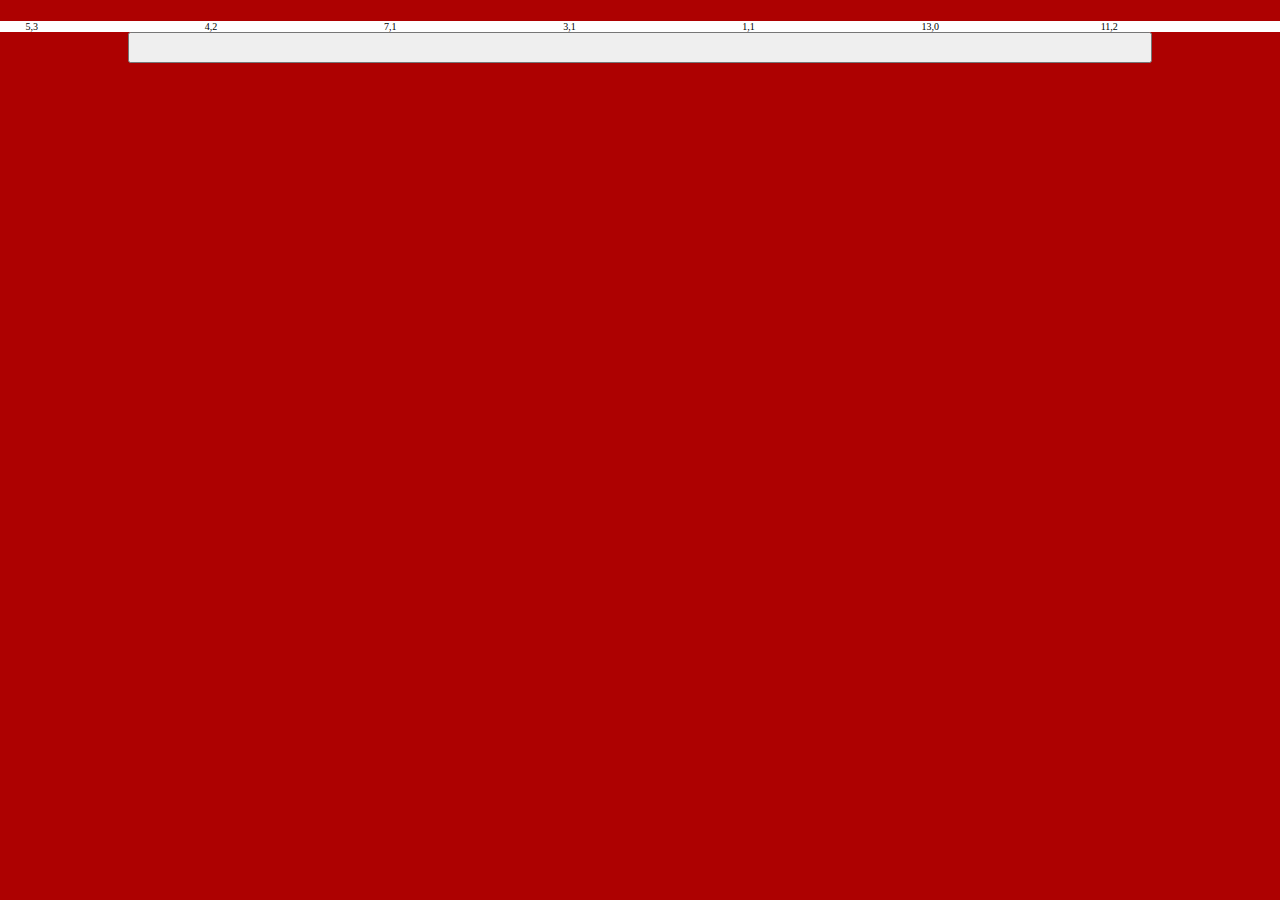
<file: game.html>
<!DOCTYPE html>
<html lang="en">
<head>
    <meta charset="UTF-8">
    <meta http-equiv="X-UA-Compatible" content="IE=edge">
    <meta name="viewport" content="width=device-width, initial-scale=1.0">
    <title>UNO GAME</title>
    <link rel="stylesheet" type='text/css' href="game.css">
    
</head>
<body>
    <section class="table">
        <h1></h1>
        <div class="deck"></div>
        <div class="pile"></div>

        

        <div class="cards hidep1" id="player1">
            <div class="horizontal1"></div>
            <div class="horizontal1"></div>
            <div class="horizontal1"></div>
            <div class="horizontal1"></div>
            <div class="horizontal1"></div>
            <div class="horizontal1"></div>
            <div class="horizontal1"></div>
        </div>
        <div class="cards hidep2" id="player2">
            <div class="horizontal2"></div>
            <div class="horizontal2"></div>
            <div class="horizontal2"></div>
            <div class="horizontal2"></div>
            <div class="horizontal2"></div>
            <div class="horizontal2"></div>
            <div class="horizontal2"></div>
        </div>
        <div class="cards hidep3" id="player3">
            <div class="vertical1"></div>
            <div class="vertical1"></div>
            <div class="vertical1"></div>
            <div class="vertical1"></div>
            <div class="vertical1"></div>
            <div class="vertical1"></div>
            <div class="vertical1"></div>
            
            
            
        </div>
        <div class="cards hidep4" id="player4">
            <div class="vertical2"></div>
            <div class="vertical2"></div>
            <div class="vertical2"></div>
            <div class="vertical2"></div>
            <div class="vertical2"></div>
            <div class="vertical2"></div>
            <div class="vertical2"></div>
        </div>
        
        
        <section class="controlPanel">
            <button class="replay"></button>
        </section>
        
    </section>
    <script src="game.js"></script>
</body>
</html>
</file>
<file: game.css>
body{
    background-color: #AD0101;
    display: grid;
    margin: 0 auto;
}

.table{
..

}

.controlPanel{
    color: red;
    height: 80%;
    width: 80%;
    display: grid;
    align-self: center;
    justify-self: center;
    grid-column-start: 1;
    grid-column-end: 3;
    grid-row-start: 7;
}


.deck {
    background-color: green;
    grid-column-start: 2;
    grid-column-end: 3;
    grid-row: 2;
}


.pile {
    background-color: seashell;
    grid-column-start: 4;
    grid-column-end: 5;
    grid-row: 4;
}



.cards{
    background-color: white;
    display: flex;
    justify-content: space-evenly;
    align-items: center;
}

#player1{
    order: 7;
    grid-column-start: 5;
    grid-column-end: 4;
    grid-row-start: 7;
}

#player2{
    order: 7;
    grid-column-start: 5;
    grid-column-end: 4;
    grid-row: 1;
}
#player3{
    order: 7;
    flex-direction: column;
    grid-column-start: 1;
    grid-column-end: 2;
    grid-row: 4;
}
#player4{
    order: 7;
    flex-direction: column;
    grid-column-start: 7;
    grid-column-end: 8;
    grid-row: 4;
}

#card{
    width: 12%;
    height: 50%;
    font-size: 10px;
}
.horizontal2{
    background-color: blueviolet;
    width: 12%;
    height: 50%;
}
.vertical1{
    background-color: blueviolet;
    width: 50%;
    height: 12%;
}
.vertical2{
    background-color: blueviolet;
    width: 50%;
    height: 12%;
}

.hidep1{
    display: none;
}
.hidep2{
    display: none;
}
.hidep3{
    display: none;
}
.hidep4{
    display: none;
}

/* 
.hidep4{
    display: none;
} */

.blue{
    background-color: blue;
    width: 12%;
    height: 50%;
    font-size: 5px;
}

.red{
    background-color: red;
    width: 12%;
    height: 50%;
    font-size: 5px;
}

.yellow{
    background-color: yellow;
    width: 12%;
    height: 50%;
    font-size: 5px;
}

.green{
    background-color: green;
    width: 12%;
    height: 50%;
    font-size: 5px;
}
</file>
